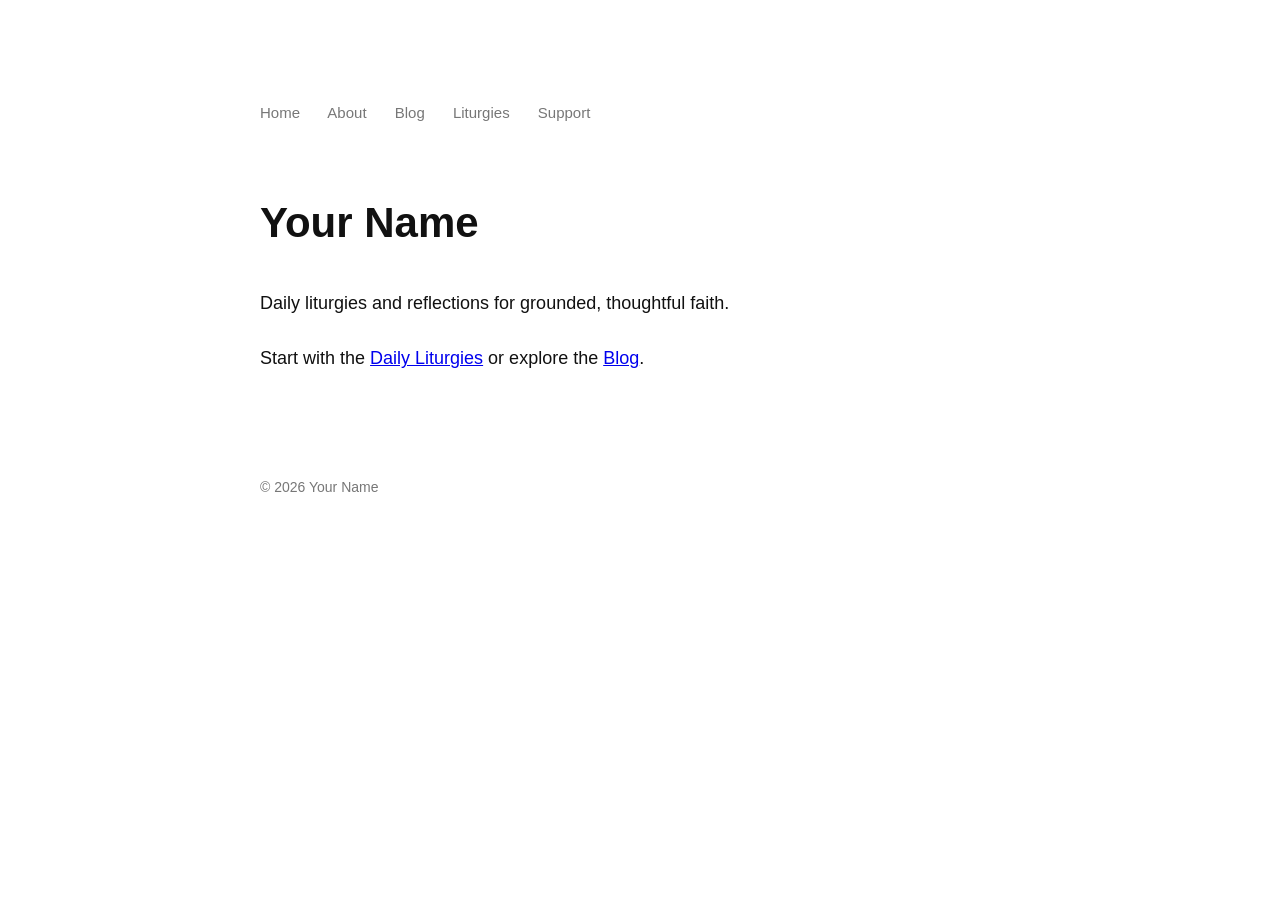
<file: index.html>
<!DOCTYPE html>
<html>
<head>
  <title>Your Name</title>
  <meta name="viewport" content="width=device-width, initial-scale=1.0">
  <link rel="stylesheet" href="style.css">
</head>
<body>

<nav>
  <a href="index.html">Home</a>
  <a href="about.html">About</a>
  <a href="blog.html">Blog</a>
  <a href="resources.html">Liturgies</a>
  <a href="donate.html">Support</a>
</nav>

<h1>Your Name</h1>

<p>
  Daily liturgies and reflections for grounded, thoughtful faith.
</p>

<p>
  Start with the <a href="resources.html">Daily Liturgies</a> or explore the <a href="blog.html">Blog</a>.
</p>

<footer>
  © 2026 Your Name
</footer>

</body>
</html>
</file>
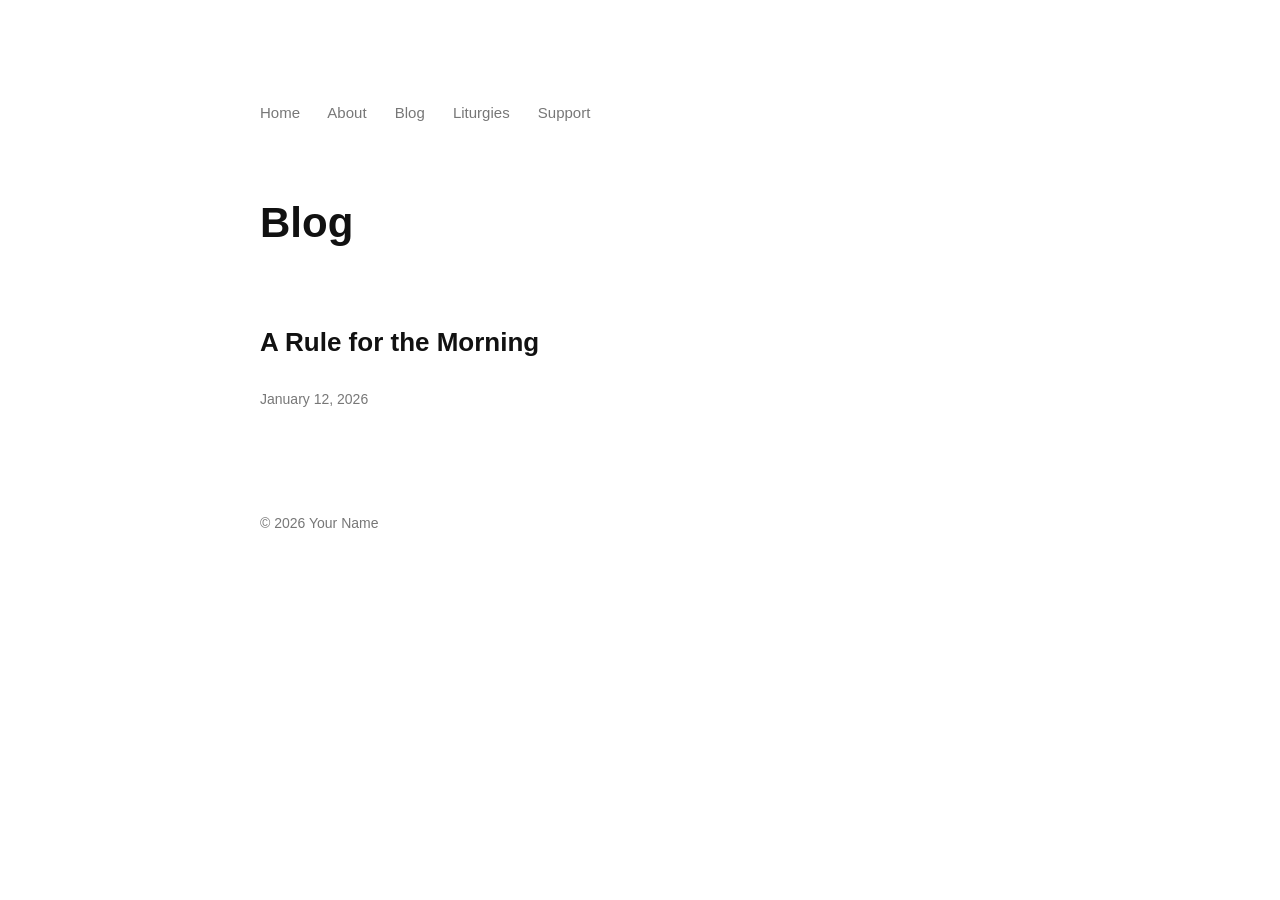
<file: blog.html>
<!DOCTYPE html>
<html>
<head>
  <title>Blog</title>
  <link rel="stylesheet" href="style.css">
</head>
<body>

<nav>
  <a href="index.html">Home</a>
  <a href="about.html">About</a>
  <a href="blog.html">Blog</a>
  <a href="resources.html">Liturgies</a>
  <a href="donate.html">Support</a>
</nav>

<h1>Blog</h1>

<h2>A Rule for the Morning</h2>
<p class="small">January 12, 2026</p>

<footer>
  © 2026 Your Name
</footer>

</body>
</html>
</file>
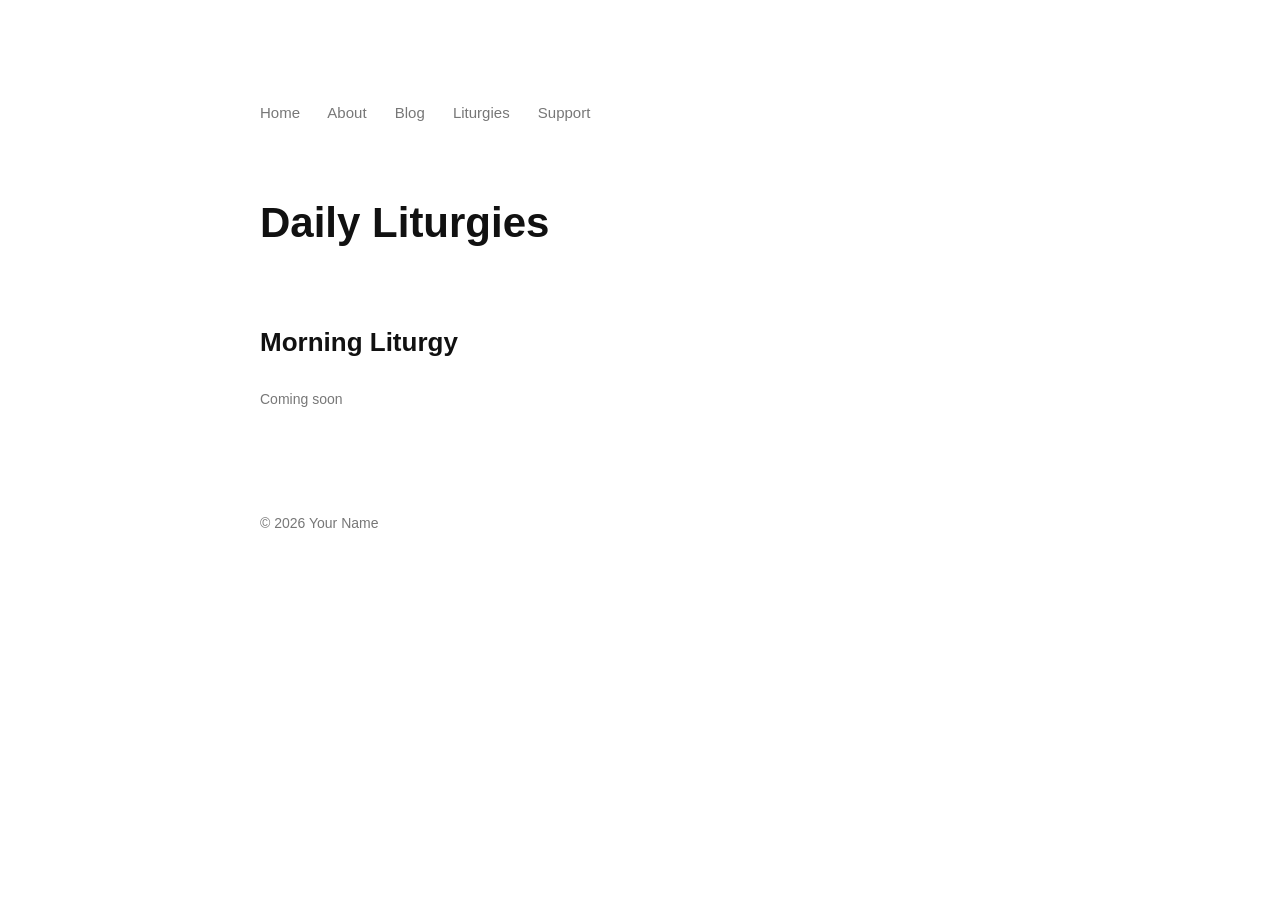
<file: resources.html>
<!DOCTYPE html>
<html>
<head>
  <title>Daily Liturgies</title>
  <link rel="stylesheet" href="style.css">
</head>
<body>

<nav>
  <a href="index.html">Home</a>
  <a href="about.html">About</a>
  <a href="blog.html">Blog</a>
  <a href="resources.html">Liturgies</a>
  <a href="donate.html">Support</a>
</nav>

<h1>Daily Liturgies</h1>

<h2>Morning Liturgy</h2>
<p class="small">Coming soon</p>

<footer>
  © 2026 Your Name
</footer>

</body>
</html>
</file>
<file: style.css>
:root {
  --text: #111;
  --muted: #777;
  --accent: #0a0a0a;
  --background: #ffffff;
}

@media (prefers-color-scheme: dark) {
  :root {
    --text: #f5f5f5;
    --muted: #aaaaaa;
    --background: #111111;
    --accent: #ffffff;
  }
}

body {
  font-family: ui-sans-serif, -apple-system, BlinkMacSystemFont, "Segoe UI", Roboto, sans-serif;
  max-width: 760px;
  margin: 100px auto;
  padding: 0 24px;
  line-height: 1.75;
  color: var(--text);
  background: var(--background);
  font-size: 18px;
}

nav {
  margin-bottom: 60px;
  font-size: 15px;
}

nav a {
  margin-right: 24px;
  text-decoration: none;
  color: var(--muted);
}

nav a:hover {
  color: var(--text);
}

h1 {
  font-size: 42px;
  font-weight: 600;
}

h2 {
  font-size: 26px;
  font-weight: 600;
  margin-top: 60px;
}

p {
  margin-bottom: 24px;
}

.small {
  font-size: 14px;
  color: var(--muted);
}

.button {
  display: inline-block;
  padding: 12px 22px;
  background: var(--accent);
  color: var(--background);
  text-decoration: none;
  border-radius: 4px;
}

footer {
  margin-top: 100px;
  font-size: 14px;
  color: var(--muted);
}
</file>
